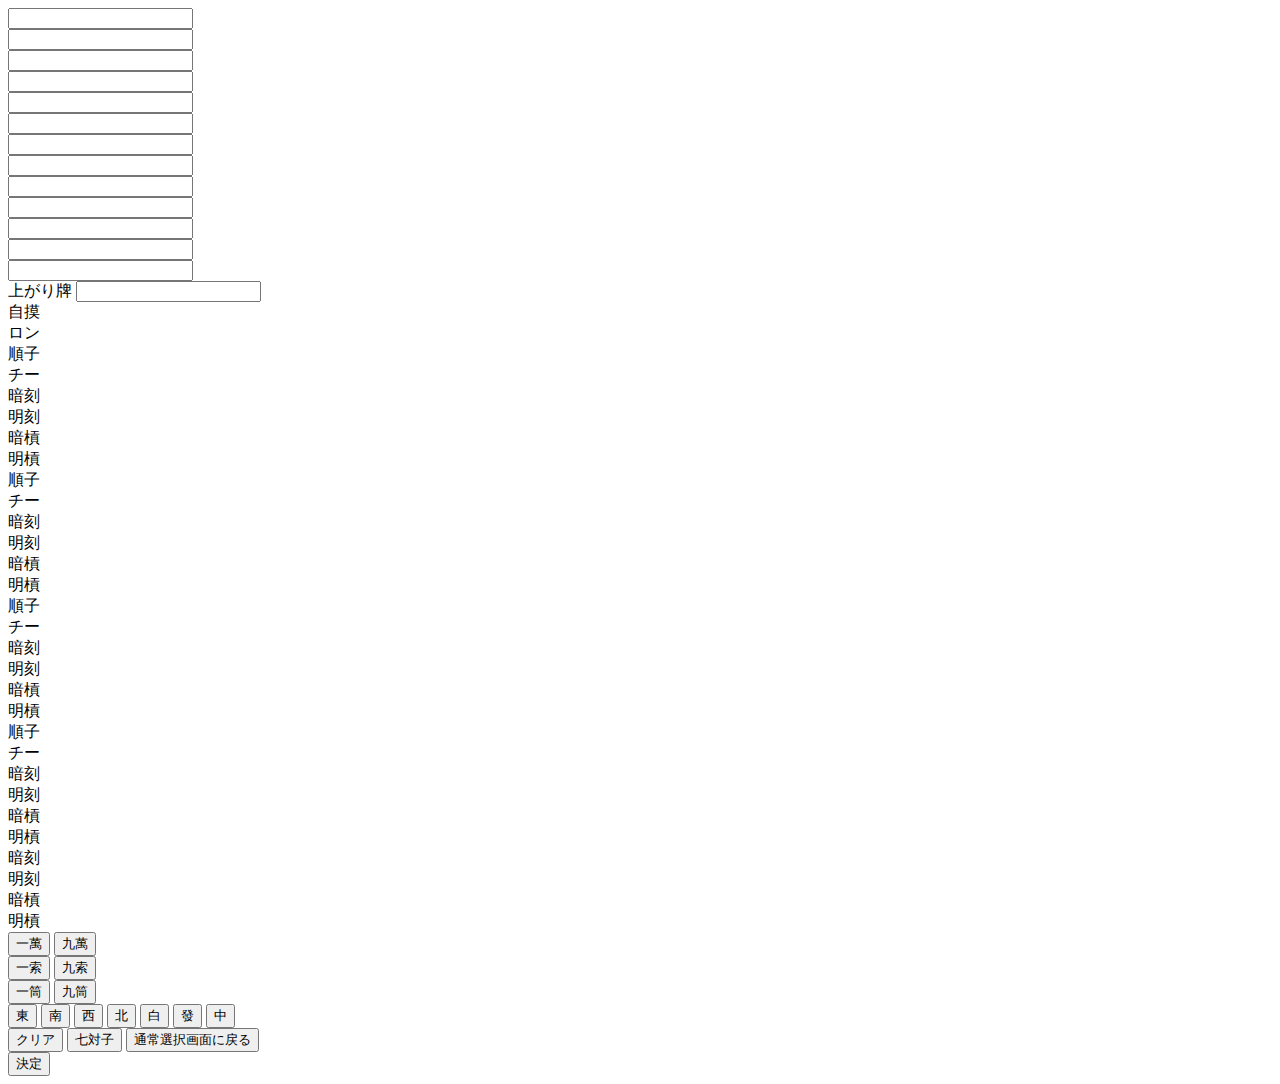
<file: kokusi.html>
<!DOCTYPE html>
<html lang="ja">
<head>
  <meta charset="UTF-8">
  <meta name="viewport" content="width=device-width, initial-scale=1.0">
  <title>麻雀計算</title>
  <link rel="stylesheet" href="https://stackpath.bootstrapcdn.com/bootstrap/4.5.0/css/bootstrap.min.css" integrity="sha384-9aIt2nRpC12Uk9gS9baDl411NQApFmC26EwAOH8WgZl5MYYxFfc+NcPb1dKGj7Sk" crossorigin="anonymous">
  
  <link rel="stylesheet" href="./style.css">
</head>
<body>
  <form>
    <div class="row mt-5 mb-2">
      <div>
        <input type="text" id="hai1">
      </div>
      <div>
        <input type="text" id="hai2">
      </div>
      <div>
        <input type="text" id="hai3">
      </div>
      <div>
        <input type="text" id="hai4">
      </div>
      <div>
        <input type="text" id="hai5">
      </div>
      <div>
        <input type="text" id="hai6">
      </div>
      <div>
        <input type="text" id="hai7">
      </div>
      <div>
        <input type="text" id="hai8">
      </div>
      <div>
        <input type="text" id="hai9">
      </div>
      <div>
        <input type="text" id="hai10">
      </div>
      <div>
        <input type="text" id="hai11">
      </div>
      <div>
        <input type="text" id="hai12">
      </div>
      <div>
        <input type="text" id="hai13">
      </div>
    </div>
    <div class="row justify-content-center mb-4">
      <div>
        上がり牌
        <input type="text" id="hai14" class="up">
      </div>
    </div>
    <div id="modal-wrapper">
      <div class="modal fade" id="whatUp" tabindex="-1" role="dialog" aria-labelledby="label1" aria-hidden="true">
        <div class="modal-dialog" role="document">
          <div class="modal-content">
            <div class="modal-body tumo" data-dismiss="modal">
              <label>自摸</label>
            </div>
            <div class="modal-body ron" data-dismiss="modal">
              <label>ロン</label>
            </div>
          </div>
        </div>
      </div>
    </div>
    

    <div class="row justify-content-center mb-3">
      <button type="button" class="btn btn-outline-danger hai" >一萬</button>
      <button type="button" class="btn btn-outline-danger hai jama" data-toggle="modal" data-target="#syupai27">二萬</button>
      <button type="button" class="btn btn-outline-danger hai jama" data-toggle="modal" data-target="#syupai27">三萬</button>
      <button type="button" class="btn btn-outline-danger hai jama" data-toggle="modal" data-target="#syupai27">四萬</button>
      <button type="button" class="btn btn-outline-danger hai jama" data-toggle="modal" data-target="#syupai27">五萬</button>
      <button type="button" class="btn btn-outline-danger hai jama" data-toggle="modal" data-target="#syupai27">六萬</button>
      <button type="button" class="btn btn-outline-danger hai jama" data-toggle="modal" data-target="#syupai27">七萬</button>
      <button type="button" class="btn btn-outline-danger hai jama" data-toggle="modal" data-target="#syupai8">八萬</button>
      <button type="button" class="btn btn-outline-danger hai" >九萬</button>
    </div>
    <div class="row justify-content-center mb-3">
      <button type="button" class="btn btn-outline-success hai" >一索</button>
      <button type="button" class="btn btn-outline-success hai jama" data-toggle="modal" data-target="#syupai27">二索</button>
      <button type="button" class="btn btn-outline-success hai jama" data-toggle="modal" data-target="#syupai27">三索</button>
      <button type="button" class="btn btn-outline-success hai jama" data-toggle="modal" data-target="#syupai27">四索</button>
      <button type="button" class="btn btn-outline-success hai jama" data-toggle="modal" data-target="#syupai27">五索</button>
      <button type="button" class="btn btn-outline-success hai jama" data-toggle="modal" data-target="#syupai27">六索</button>
      <button type="button" class="btn btn-outline-success hai jama" data-toggle="modal" data-target="#syupai27">七索</button>
      <button type="button" class="btn btn-outline-success hai jama" data-toggle="modal" data-target="#syupai8">八索</button>
      <button type="button" class="btn btn-outline-success hai">九索</button>
    </div>
    <div class="row justify-content-center mb-3">
      <button type="button" class="btn btn-outline-primary hai">一筒</button>
      <button type="button" class="btn btn-outline-primary hai jama" data-toggle="modal" data-target="#syupai27">二筒</button>
      <button type="button" class="btn btn-outline-primary hai jama" data-toggle="modal" data-target="#syupai27">三筒</button>
      <button type="button" class="btn btn-outline-primary hai jama" data-toggle="modal" data-target="#syupai27">四筒</button>
      <button type="button" class="btn btn-outline-primary hai jama" data-toggle="modal" data-target="#syupai27">五筒</button>
      <button type="button" class="btn btn-outline-primary hai jama" data-toggle="modal" data-target="#syupai27">六筒</button>
      <button type="button" class="btn btn-outline-primary hai jama" data-toggle="modal" data-target="#syupai27">七筒</button>
      <button type="button" class="btn btn-outline-primary hai jama" data-toggle="modal" data-target="#syupai8">八筒</button>
      <button type="button" class="btn btn-outline-primary hai" >九筒</button>
    </div>
    <div class="row justify-content-center mb-4">
      <button type="button" class="btn btn-outline-secondary hai" id="ton" >東</button>
      <button type="button" class="btn btn-outline-secondary hai" id="nan" >南</button>
      <button type="button" class="btn btn-outline-secondary hai" id="sya" >西</button>
      <button type="button" class="btn btn-outline-secondary hai" id="pei">北</button>
      <button type="button" class="btn btn-outline-secondary hai" id="haku">白</button>
      <button type="button" class="btn btn-outline-secondary hai" id="hatu">發</button>
      <button type="button" class="btn btn-outline-secondary hai" id="tyun" >中</button>
    </div>
    <div class="row justify-content-center">
      <button type="button" class="btn-dark">クリア</button>
      <button type="button" class="titoiBtn btn btn-success">七対子</button>
      <button type="button" class="normalBtn btn btn-secondary">通常選択画面に戻る</button>
    </div>
    <div class="row ml-2 mt-4 jama">
      <div id="disp_count" class="pl-3 pr-3 jama">0</div>
      <input type="button" value="ドラ数" id="btn_count_up"  class="jama" />
      <input type="button" value="リセット" id="btn_reset" class="jama" />
       <p class="pl-2 mt-3 jama">
         <input type="checkbox" value="リーチ" name="check1" class="jama">リーチ
         <input type="checkbox" value="一発" name="check2" class="jama">一発
         <input type="checkbox" value="自摸" name="check3" class="jama">面前清自摸和
         <input type="checkbox" value="海底" name="check4" class="jama">海底
         <input type="checkbox" value="ダブリー" name="check7" class="jama">ダブルリーチ
       </p>
     </div>
    <div class="row justify-content-center">
      <button type="button" class="btn-primary modal-open">決定</button>
    </div>
    <div id="modal-content">
      
      <p><a id="modal-close" class="button-link">閉じる</a></p>
    </div>
  </form>
  <script src="https://code.jquery.com/jquery-3.5.1.slim.min.js" integrity="sha384-DfXdz2htPH0lsSSs5nCTpuj/zy4C+OGpamoFVy38MVBnE+IbbVYUew+OrCXaRkfj" crossorigin="anonymous"></script>
  <script src="https://cdn.jsdelivr.net/npm/popper.js@1.16.0/dist/umd/popper.min.js" integrity="sha384-Q6E9RHvbIyZFJoft+2mJbHaEWldlvI9IOYy5n3zV9zzTtmI3UksdQRVvoxMfooAo" crossorigin="anonymous"></script>
  <script src="https://stackpath.bootstrapcdn.com/bootstrap/4.5.0/js/bootstrap.min.js" integrity="sha384-OgVRvuATP1z7JjHLkuOU7Xw704+h835Lr+6QL9UvYjZE3Ipu6Tp75j7Bh/kR0JKI" crossorigin="anonymous"></script>
  <script src="https://ajax.googleapis.com/ajax/libs/jquery/3.2.1/jquery.min.js"></script>
  <script src="index.js"></script>
</body>
</html>
</file>
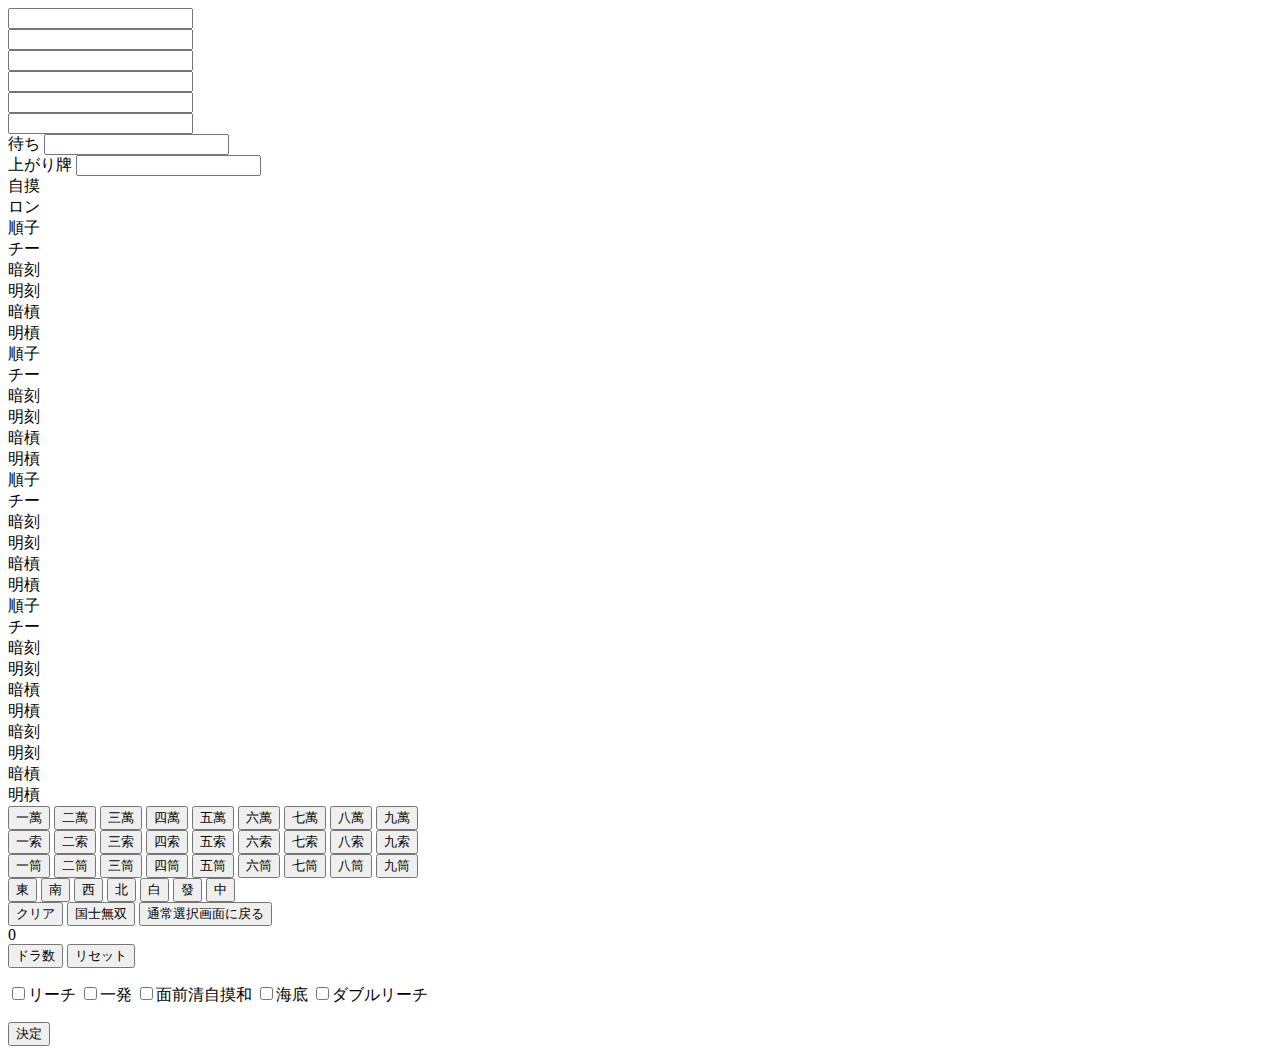
<file: titoi.html>
<!DOCTYPE html>
<html lang="ja">
<head>
  <meta charset="UTF-8">
  <meta name="viewport" content="width=device-width, initial-scale=1.0">
  <title>麻雀計算</title>
  <link rel="stylesheet" href="https://stackpath.bootstrapcdn.com/bootstrap/4.5.0/css/bootstrap.min.css" integrity="sha384-9aIt2nRpC12Uk9gS9baDl411NQApFmC26EwAOH8WgZl5MYYxFfc+NcPb1dKGj7Sk" crossorigin="anonymous">
  
  <link rel="stylesheet" href="./style.css">
</head>
<body>
  <form>
    <div class="row justify-content-center mt-5  ml-2 mb-5">
      <div class="w-5">
        <input type="text" id="toitu1" class="w-5">
      </div>
      <div class="w-5">
        <input type="text" id="toitu2">
      </div>
      <div class="w-5">
        <input type="text" id="toitu3">
      </div>
      <div class="w-5">
        <input type="text" id="toitu4">
      </div>
      <div class="w-5">
        <input type="text" id="toitu5">
      </div>
      <div class="w-5">
        <input type="text" id="toitu6">
      </div>
      <div class="w-5">
        待ち
        <input type="text" id="toitu7">
      </div>
      <div class="w-5">
        上がり牌
        <input type="text" id="toitu8" class="up">
      </div>
    </div>

    <div id="modal-wrapper">
      <div class="modal fade" id="whatUp" tabindex="-1" role="dialog" aria-labelledby="label1" aria-hidden="true">
        <div class="modal-dialog" role="document">
          <div class="modal-content">
            <div class="modal-body tumo" data-dismiss="modal">
              <label>自摸</label>
            </div>
            <div class="modal-body ron" data-dismiss="modal">
              <label>ロン</label>
            </div>
          </div>
        </div>
      </div>
    </div>
    

    <div class="row justify-content-center mb-3">
      <button type="button" class="btn btn-outline-danger hai" >一萬</button>
      <button type="button" class="btn btn-outline-danger hai">二萬</button>
      <button type="button" class="btn btn-outline-danger hai">三萬</button>
      <button type="button" class="btn btn-outline-danger hai">四萬</button>
      <button type="button" class="btn btn-outline-danger hai">五萬</button>
      <button type="button" class="btn btn-outline-danger hai">六萬</button>
      <button type="button" class="btn btn-outline-danger hai">七萬</button>
      <button type="button" class="btn btn-outline-danger hai" >八萬</button>
      <button type="button" class="btn btn-outline-danger hai" >九萬</button>
    </div>
    <div class="row justify-content-center mb-3">
      <button type="button" class="btn btn-outline-success hai" >一索</button>
      <button type="button" class="btn btn-outline-success hai">二索</button>
      <button type="button" class="btn btn-outline-success hai">三索</button>
      <button type="button" class="btn btn-outline-success hai">四索</button>
      <button type="button" class="btn btn-outline-success hai">五索</button>
      <button type="button" class="btn btn-outline-success hai">六索</button>
      <button type="button" class="btn btn-outline-success hai">七索</button>
      <button type="button" class="btn btn-outline-success hai" >八索</button>
      <button type="button" class="btn btn-outline-success hai" >九索</button>
    </div>
    <div class="row justify-content-center mb-3">
      <button type="button" class="btn btn-outline-primary hai" >一筒</button>
      <button type="button" class="btn btn-outline-primary hai">二筒</button>
      <button type="button" class="btn btn-outline-primary hai">三筒</button>
      <button type="button" class="btn btn-outline-primary hai">四筒</button>
      <button type="button" class="btn btn-outline-primary hai">五筒</button>
      <button type="button" class="btn btn-outline-primary hai">六筒</button>
      <button type="button" class="btn btn-outline-primary hai">七筒</button>
      <button type="button" class="btn btn-outline-primary hai" >八筒</button>
      <button type="button" class="btn btn-outline-primary hai" >九筒</button>
    </div>
    <div class="row justify-content-center mb-4">
      <button type="button" class="btn btn-outline-secondary hai" >東</button>
      <button type="button" class="btn btn-outline-secondary hai"  >南</button>
      <button type="button" class="btn btn-outline-secondary hai">西</button>
      <button type="button" class="btn btn-outline-secondary hai"  >北</button>
      <button type="button" class="btn btn-outline-secondary hai"  >白</button>
      <button type="button" class="btn btn-outline-secondary hai" >發</button>
      <button type="button" class="btn btn-outline-secondary hai"  >中</button>
    </div>
    <div class="row justify-content-center">
      <button type="button" class="btn-dark">クリア</button>
      <button type="button" class="kokusiBtn btn btn-danger">国士無双</button>
      <button type="button" class="normalBtn btn btn-secondary">通常選択画面に戻る</button>
    </div>
    <div class="row ml-2 mt-4">
      <div id="disp_count" class="pl-3 pr-3">0</div>
      <input type="button" value="ドラ数" id="btn_count_up" />
      <input type="button" value="リセット" id="btn_reset" />
       <p class="pl-2 mt-3">
         <input type="checkbox" value="リーチ" name="check1">リーチ
         <input type="checkbox" value="一発" name="check2">一発
         <input type="checkbox" value="自摸" name="check3">面前清自摸和
         <input type="checkbox" value="海底" name="check4">海底
         <input type="checkbox" value="ダブリー" name="check7">ダブルリーチ
       </p>
     </div>
    <div class="row justify-content-center">
      <button type="button" class="btn-primary modal-open">決定</button>
    </div>
    <div id="modal-content">
      
      <p><a id="modal-close" class="button-link">閉じる</a></p>
    </div>
  </form>
  <script src="https://code.jquery.com/jquery-3.5.1.slim.min.js" integrity="sha384-DfXdz2htPH0lsSSs5nCTpuj/zy4C+OGpamoFVy38MVBnE+IbbVYUew+OrCXaRkfj" crossorigin="anonymous"></script>
  <script src="https://cdn.jsdelivr.net/npm/popper.js@1.16.0/dist/umd/popper.min.js" integrity="sha384-Q6E9RHvbIyZFJoft+2mJbHaEWldlvI9IOYy5n3zV9zzTtmI3UksdQRVvoxMfooAo" crossorigin="anonymous"></script>
  <script src="https://stackpath.bootstrapcdn.com/bootstrap/4.5.0/js/bootstrap.min.js" integrity="sha384-OgVRvuATP1z7JjHLkuOU7Xw704+h835Lr+6QL9UvYjZE3Ipu6Tp75j7Bh/kR0JKI" crossorigin="anonymous"></script>
  <script src="https://ajax.googleapis.com/ajax/libs/jquery/3.2.1/jquery.min.js"></script>
  <script src="index.js"></script>
</body>
</html>
</file>
<file: style.css>
.dn {
  display: none;
}
#pen1 {
  display: none;
}
#pen9 {
  display: none;
}
#kantya1 {
  display: none;
}
#kantya27 {
  display: none;
}
#kantya9 {
  display: none;
}
#rya27 {
  display: none;
}
#rya8 {
  display: none;
}
#modal-content {
  width: 50%;
  margin: 1.5em auto 0;
  padding: 10px 20px;
  border: 2px solid #aaa;
  background: #fff;
  display: none;
  z-index: 2;
  position: fixed;
}
.modal-p {
  margin-top: 1em;
}
.modal-p:first-child{
  margin-top: 0;
}
.button-link:hover {
  cursor: pointer;
  color: #f00;
}
#modal-overlay{
  z-index: 1;
  display: none;
  position: fixed;
  top: 0;
  left: 0;
  width: 100%;
  height: 120%;
  background-color: rgba(0,0,0,0.75);
}
.jama {
  display: none;
}
</file>
